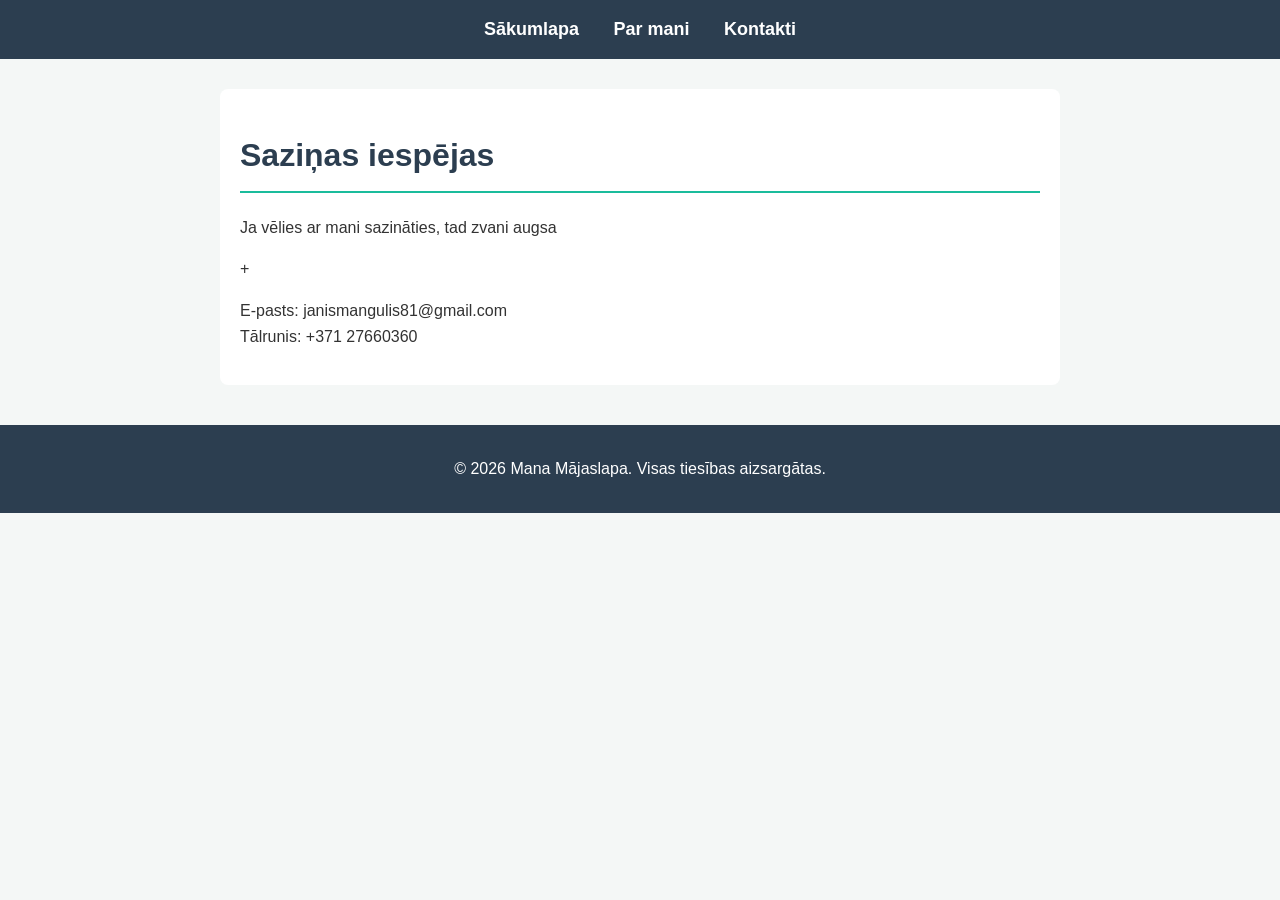
<file: kontakti copy.html>
<!DOCTYPE html>
<html lang="lv">
<head>
    <meta charset="UTF-8">
    <title>Kontakti</title>
    <link rel="stylesheet" href="style.css">
</head>
<body>
    <nav>
        <a href="index.html">Sākumlapa</a>
        <a href="par mani.html">Par mani</a>
        <a href="kontakti.html">Kontakti</a>
    </nav>

    <main>
        <h1>Saziņas iespējas</h1>
        <p>Ja vēlies ar mani sazināties, tad zvani augsa</p>+
        <p>E-pasts: janismangulis81@gmail.com<br>Tālrunis: +371 27660360</p>


    </main>

    <footer>
        <p>&copy; 2026 Mana Mājaslapa. Visas tiesības aizsargātas.</p>
    </footer>

</body>
</html>
</file>
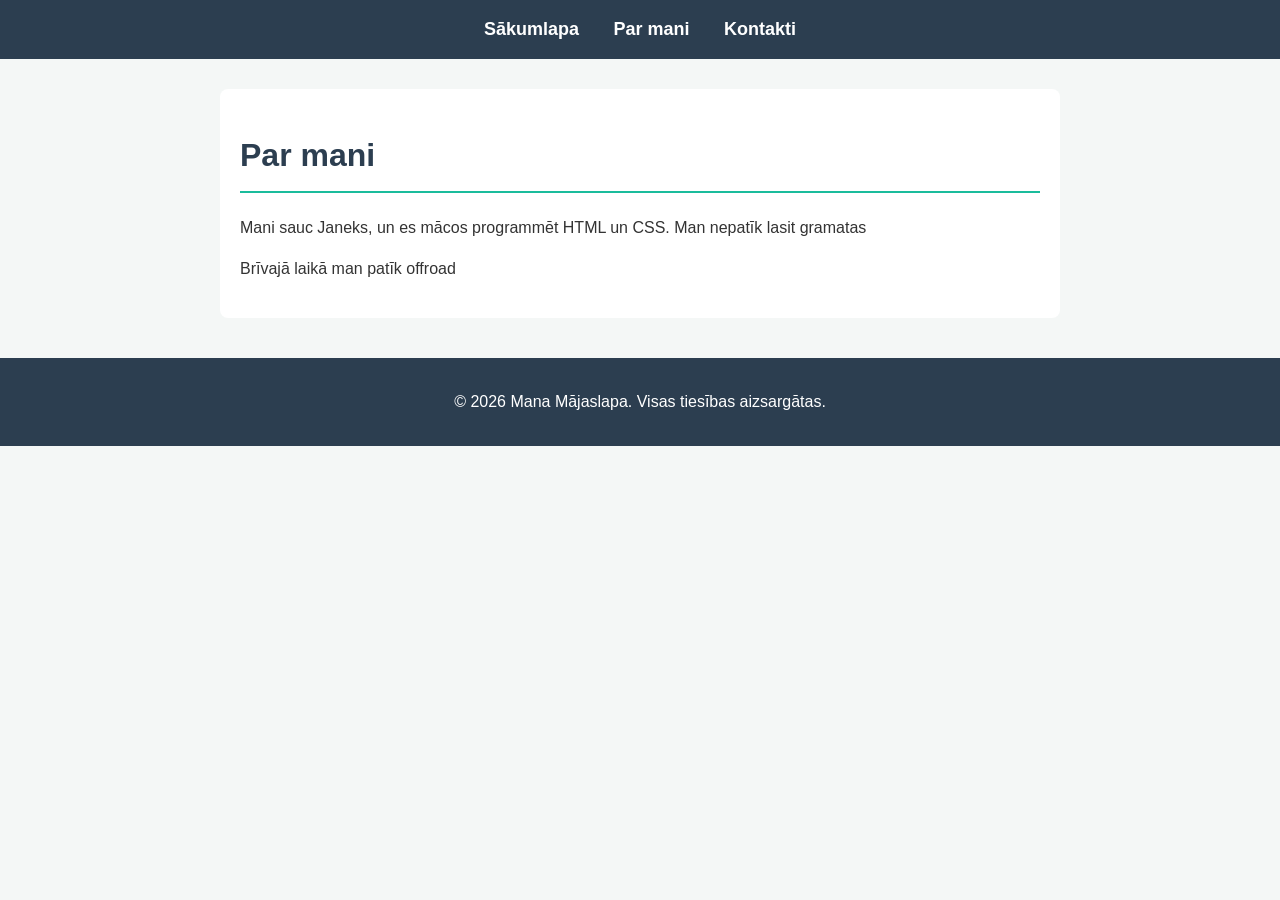
<file: par mani.html>
<!DOCTYPE html>
<html lang="lv">
<head>
    <meta charset="UTF-8">
    <title>Par mani</title>
    <link rel="stylesheet" href="style.css">
</head>
<body>

    <nav>
        <a href="index.html">Sākumlapa</a>
        <a href="par mani.html">Par mani</a>
        <a href="kontakti.html">Kontakti</a>
    </nav>

    <main>
        <h1>Par mani</h1>
        <p>Mani sauc Janeks, un es mācos programmēt HTML un CSS. Man nepatīk lasit gramatas</p>
        <p>Brīvajā laikā man patīk offroad</p>


    </main>

    <footer>
        <p>&copy; 2026 Mana Mājaslapa. Visas tiesības aizsargātas.</p>
    </footer>

</body>
</html>
</file>
<file: style.css>
body {
    font-family: 'Segoe UI', Tahoma, Geneva, Verdana, sans-serif;
    background-color: #f4f7f6;
    color: #333333;
    margin: 0;
    padding: 0;
    line-height: 1.6;
}


nav {
    background-color: #2c3e50;
    padding: 15px;
    text-align: center;
}

nav a {
    color: #ffffff;
    text-decoration: none;
    margin: 0 15px;
    font-size: 18px;
    font-weight: bold;
    transition: color 0.3s ease;
}


nav a:hover {
    color: #1abc9c;
}


main {
    max-width: 800px;
    margin: 30px auto;
    padding: 20px;
    background-color: #ffffff;
    border-radius: 8px;
}


h1 {
    color: #2c3e50;
    border-bottom: 2px solid #1abc9c;
    padding-bottom: 10px;
}


img {
    max-width: 100%;
    height: auto;
    border-radius: 12px;
    border: 3px solid #1abc9c;
    margin: 15px 0;
}


footer {
    text-align: center;
    padding: 15px;
    background-color: #2c3e50;
    color: #ffffff;
    margin-top: 40px;
}
</file>
